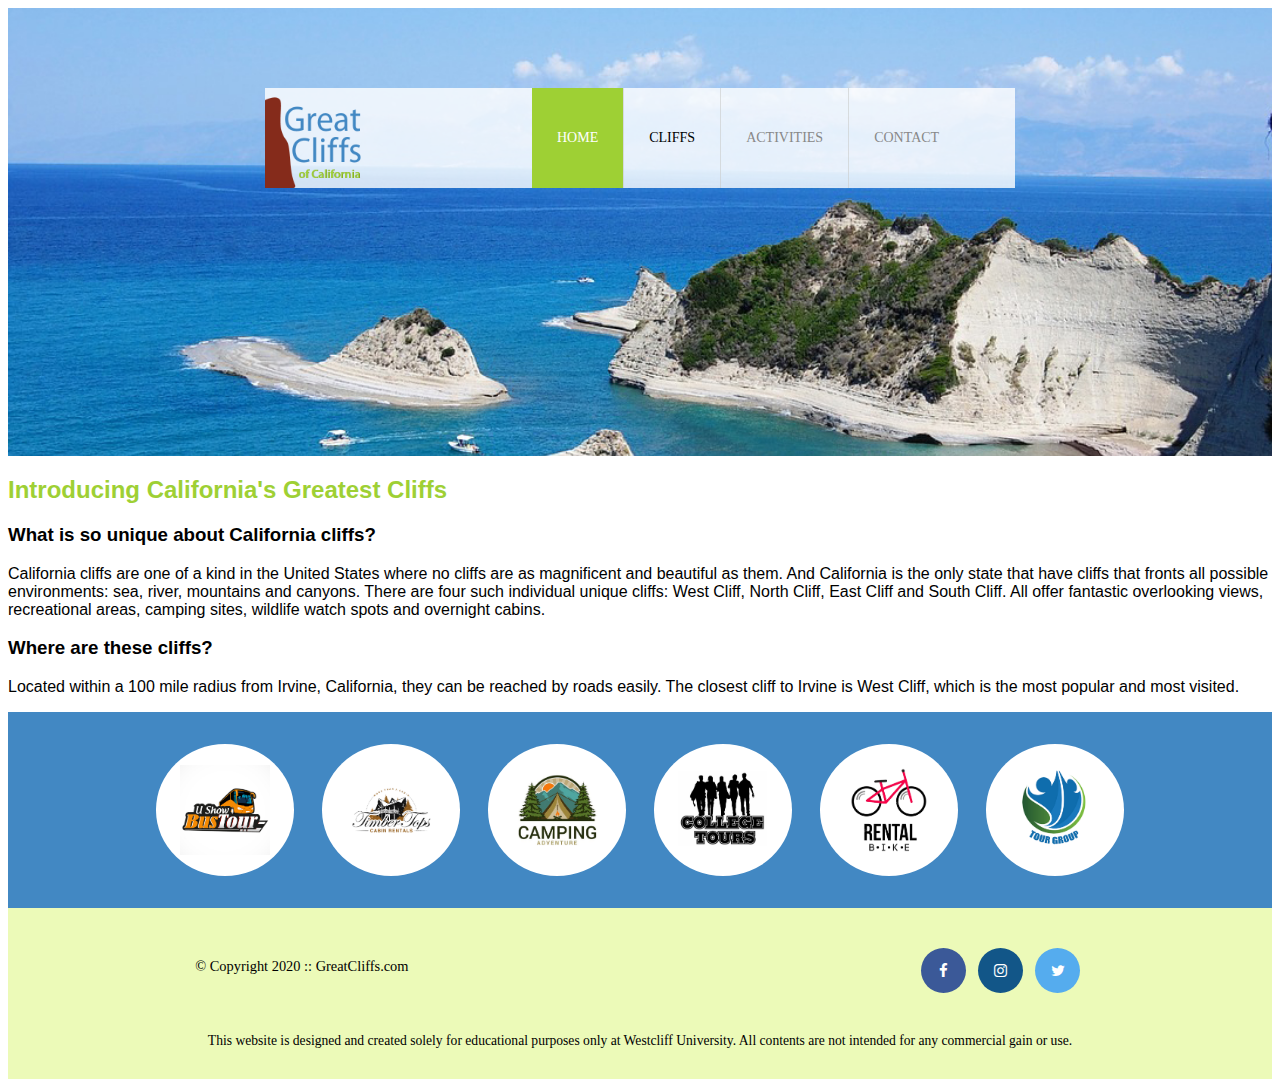
<file: day1/index.html>
<html>
    <head>
        <title>index</title>
        <meta charset="utf-8">  
        
        <!--  Font Awesome -->
        <link rel="stylesheet" href="https://cdnjs.cloudflare.com/ajax/libs/font-awesome/4.7.0/css/font-awesome.min.css">

        <!-- Embedded Style Method -->
        <style>
            /* Header */
            header {
                width: 100%;
                min-height: 400px;
                padding-top: 3em;
            }
            #home header {
                background: no-repeat lightgrey url(images/cliff_ocean.jpg);
                background-size: 1500px;
            }
            .main-header {
                background-color: rgb(255, 255, 255, 0.8);
                width: 750px; /* HW instructions says 700px but 'contact' goes to another line so had to adjust to 750px */
                margin: 2em auto 0 auto;
                min-height: 100px;
                height: 100px;
            }
            .main-header .logo img {
                width: 100px;
                height: 100px;
                margin: 0 2em 0 0;
                float: left;
            }
            /* Naviation */
            .main-menu {
                margin-left: 227px; 
                font-weight: 400;
            }
            .main-menu ul li {
                list-style-type: none;
                display: inline-block;
                float: left;
                padding-left: 25px;
                padding-right: 25px;
                border-left: 1px solid rgba(202, 204, 202, 0.6);
                line-height: 100px;
                text-transform: uppercase;
                font-size: 14px;
            }
            .main-menu ul li a {
                text-decoration: none;
                color: #888;
            }
            .main-menu ul li a:hover {
                color: #9ed034;
            }
            .main-menu ul li.active {
                background:  #9ed034;
                border: none;
            }
            .main-menu ul li.active a {
                color: #fff;
            }
            /* Main */
            .main-text h2 {
                font-family: Arial, Helvetica, sans-serif;
                color: #9ed034;
            }
            .main-text h3 {
                font-family: Arial, Helvetica, sans-serif;
            }
            .main-text p {
                font-family: Arial, Helvetica, sans-serif;
            }
            /* Partners */
            section {
                width: 100%;
                background-color: #4288C3;
            }
            section #partners {
                width: 1200px;
                padding: 2em 0 2em 0;
                margin: 0 auto;
                text-align: center;
            }
            section #partners .partner {
                display: inline-block;
                margin: 0 0.75em;
                padding: 1.3em 1.5em;
                background-color: #fff;
                border-radius: 50%;
            }
            section #partners .partner img {
                width: 90px;
                height: 90px;
            }
            footer {
                width: 100%;
                height: 155px;
                padding-bottom: 1em;
                background-color: #ecfab8;
            }
            footer #nondisclaimer .copy {
                padding: 3.5em 3.5em 3.5em 13em;
                float: left;
                font-size: 0.9em;
            }
            footer #nondisclaimer .social {
                padding: 2.5em;
                margin-right: 9.25em;
                float: right;
            }
            footer #disclaimer {
                clear: both;
            }
            footer #disclaimer p {
                font-size: 0.85em;
                text-align: center;
            }
            footer #nondisclaimer .social .fa {
                padding: 15px;
                font-size: 15px;
                width: 15px;
                text-align: center;
                text-decoration: none;
                margin: 0 4px;
                border-radius: 50%;
            }
            footer #nondisclaimer .social .fa:hover {
                opacity: 0.7;
            }
            footer #nondisclaimer .social .fa-facebook {
                background: #3b5998;
                color: white;
            }
            footer #nondisclaimer .social .fa-twitter {
                background: #55acee;
                color: white;
            }
            footer #nondisclaimer .social .fa-instagram {
                background: #125688;
                color: white;
            }
        </style>
    </head>  
    <body id="home">
    <!-- Container to wrap everything -->
    <div id="container">
        <header>
            <div class="main-header">
                <div class="logo">
                    <img src="images/logo.png" alt="Great Cliffs Logo" width="125">
                    <!-- <h3>Great Cliff's Logo</h3> -->
                </div>
                <nav class="main-menu">
                    <ul>
                        <li class="active"><a href="index.html">Home</a></li>
                        <li>Cliffs</li>
                        <li><a href="activities.html">Activities</a></li>
                        <li><a href="contact.html">Contact</a></li>
                    </ul>
                </nav>
            </div>
        </header>
        <main>
            <div class="main-text">
                <h2>Introducing California's Greatest Cliffs</h2>
                <h3>What is so unique about California cliffs?</h3>
                <p>California cliffs are one of a kind in the United States where no cliffs are as magnificent and beautiful as them. And California is the only state that have cliffs that fronts all possible environments: sea, river, mountains and canyons. There are four such individual unique cliffs: West Cliff, North Cliff, East Cliff and South Cliff. All offer fantastic overlooking views, recreational areas, camping sites, wildlife watch spots and overnight cabins.</p>     
                <h3>Where are these cliffs?</h3>
                <p>Located within a 100 mile radius from Irvine, California, they can be reached by roads easily. The closest cliff to Irvine is West Cliff, which is the most popular and most visited.</p>
            </div>
        </main>
        <section>
            <ul id="partners">
                <li class="partner">
                    <img src="images/partners/partner-bustour.png" alt="Partner Bus Tours">
                </li>
                <li class="partner">
                    <img src="images/partners/partner-cabinrental.png" alt="Partner Cabin Rental">
                </li>
                <li class="partner">
                    <img src="images/partners/partner-campingadv.png" alt="Partner Camping Adventure">
                </li>
                <li class="partner">
                    <img src="images/partners/partner-collegetours.png" alt="Partner College Tours">
                </li>
                <li class="partner">
                    <img src="images/partners/partner-rentalbike.png" alt="Partner Bike Rentals">
                </li>
                <li class="partner">
                    <img src="images/partners/partner-tourgroup.png" alt="Partner Tour Group">
                </li>
            </ul>
        </section>
        <footer>
            <div id="nondisclaimer">
                <div class="copy">
                    &copy; Copyright 2020 :: GreatCliffs.com
                </div>
                <div class="social">
                    <a href="#" class="fa fa-facebook"></a> 
                    <a href="#" class="fa fa-instagram"></a> 
                    <a href="#" class="fa fa-twitter"></a> 
                </div>
            </div>
            <div id="disclaimer">
                <p>This website is designed and created solely for educational purposes only at Westcliff University. All contents are not intended for any commercial gain or use.</p>
            </div>
        </footer>
    </div>
    </body>
</html>
</file>
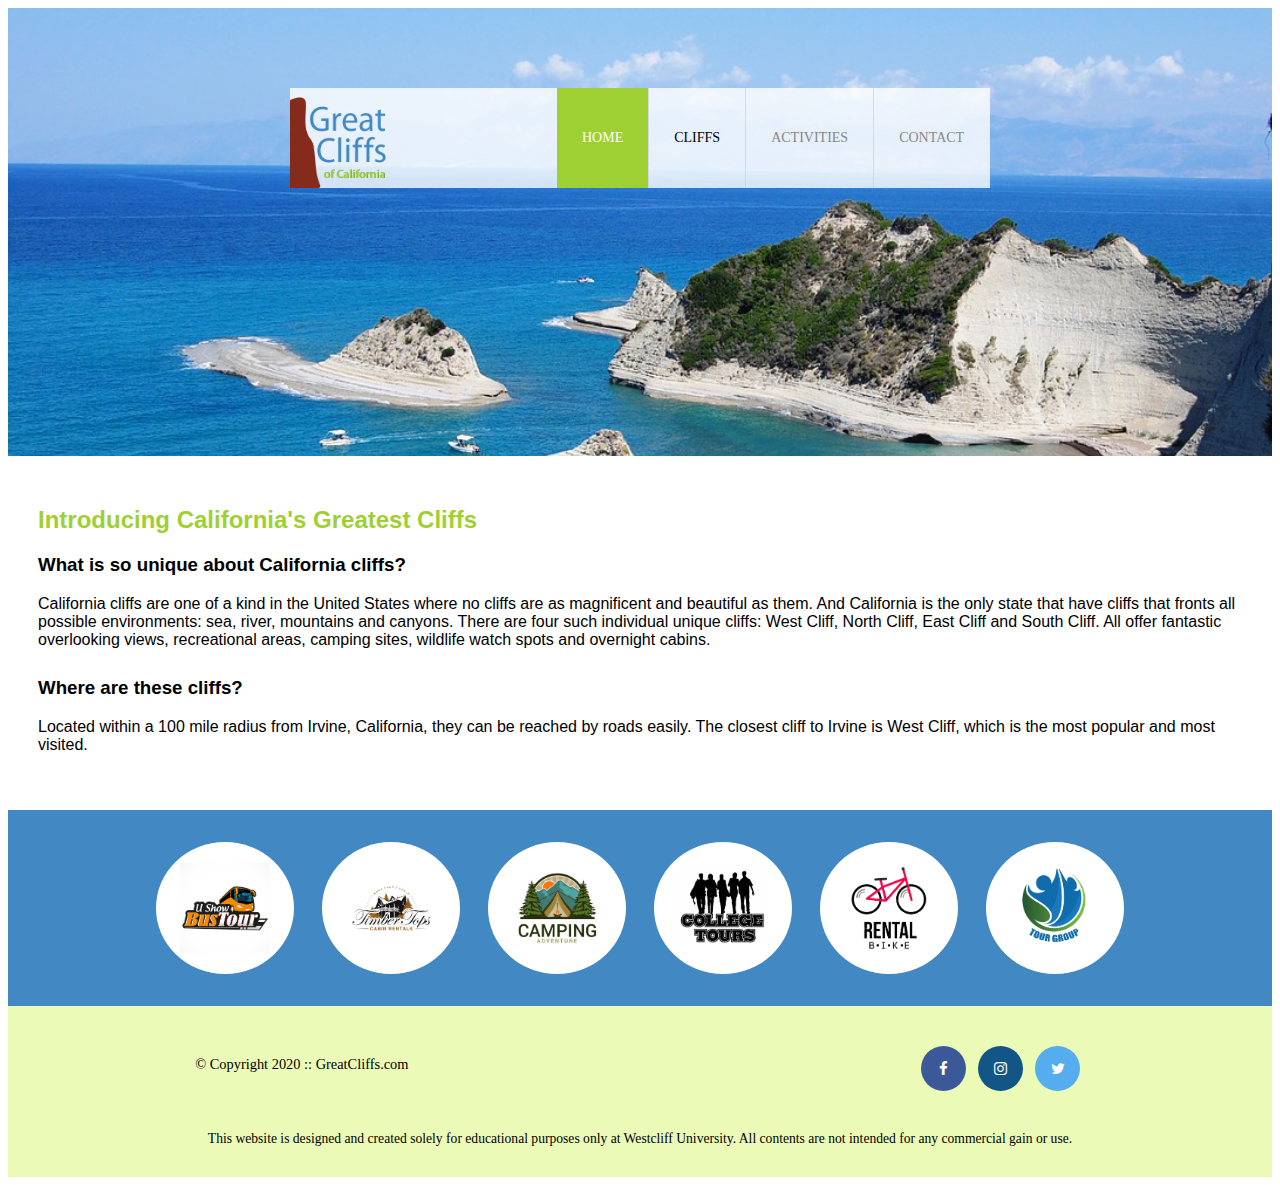
<file: day2/index.html>
<html>
    <head>
        <title>index</title>
        <meta charset="utf-8">  
        
        <!-- Font Awesome -->
        <link rel="stylesheet" href="https://cdnjs.cloudflare.com/ajax/libs/font-awesome/4.7.0/css/font-awesome.min.css">
        <!-- day2 external style sheet -->
        <link rel="stylesheet" type="text/css" href="styles.css">
    </head>  
    <body id="home">
    <!-- Container to wrap everything -->
    <div id="container">
        <header>
            <div class="main-header">
                <div class="logo">
                    <img src="images/logo.png" alt="Great Cliffs Logo" width="125">
                    <!-- <h3>Great Cliff's Logo</h3> -->
                </div>
                <nav class="main-menu">
                    <ul>
                        <li class="active"><a href="index.html">Home</a></li>
                        <li>Cliffs</li>
                        <li><a href="activities.html">Activities</a></li>
                        <li><a href="contact.html">Contact</a></li>
                    </ul>
                </nav>
            </div>
        </header>
        <main>
            <div class="main-text">
                <h2>Introducing California's Greatest Cliffs</h2>
                <h3>What is so unique about California cliffs?</h3>
                <p>California cliffs are one of a kind in the United States where no cliffs are as magnificent and beautiful as them. And California is the only state that have cliffs that fronts all possible environments: sea, river, mountains and canyons. There are four such individual unique cliffs: West Cliff, North Cliff, East Cliff and South Cliff. All offer fantastic overlooking views, recreational areas, camping sites, wildlife watch spots and overnight cabins.</p>     
                <h3>Where are these cliffs?</h3>
                <p>Located within a 100 mile radius from Irvine, California, they can be reached by roads easily. The closest cliff to Irvine is West Cliff, which is the most popular and most visited.</p>
            </div>
        </main>
        <section>
            <ul id="partners">
                <li class="partner">
                    <img src="images/partners/partner-bustour.png" alt="Partner Bus Tours">
                </li>
                <li class="partner">
                    <img src="images/partners/partner-cabinrental.png" alt="Partner Cabin Rental">
                </li>
                <li class="partner">
                    <img src="images/partners/partner-campingadv.png" alt="Partner Camping Adventure">
                </li>
                <li class="partner">
                    <img src="images/partners/partner-collegetours.png" alt="Partner College Tours">
                </li>
                <li class="partner">
                    <img src="images/partners/partner-rentalbike.png" alt="Partner Bike Rentals">
                </li>
                <li class="partner">
                    <img src="images/partners/partner-tourgroup.png" alt="Partner Tour Group">
                </li>
            </ul>
        </section>
        <footer>
            <div id="nondisclaimer">
                <div class="copy">
                    &copy; Copyright 2020 :: GreatCliffs.com
                </div>
                <div class="social">
                    <a href="#" class="fa fa-facebook"></a> 
                    <a href="#" class="fa fa-instagram"></a> 
                    <a href="#" class="fa fa-twitter"></a> 
                </div>
            </div>
            <div id="disclaimer">
                <p>This website is designed and created solely for educational purposes only at Westcliff University. All contents are not intended for any commercial gain or use.</p>
            </div>
        </footer>
    </div>
    </body>
</html>
</file>
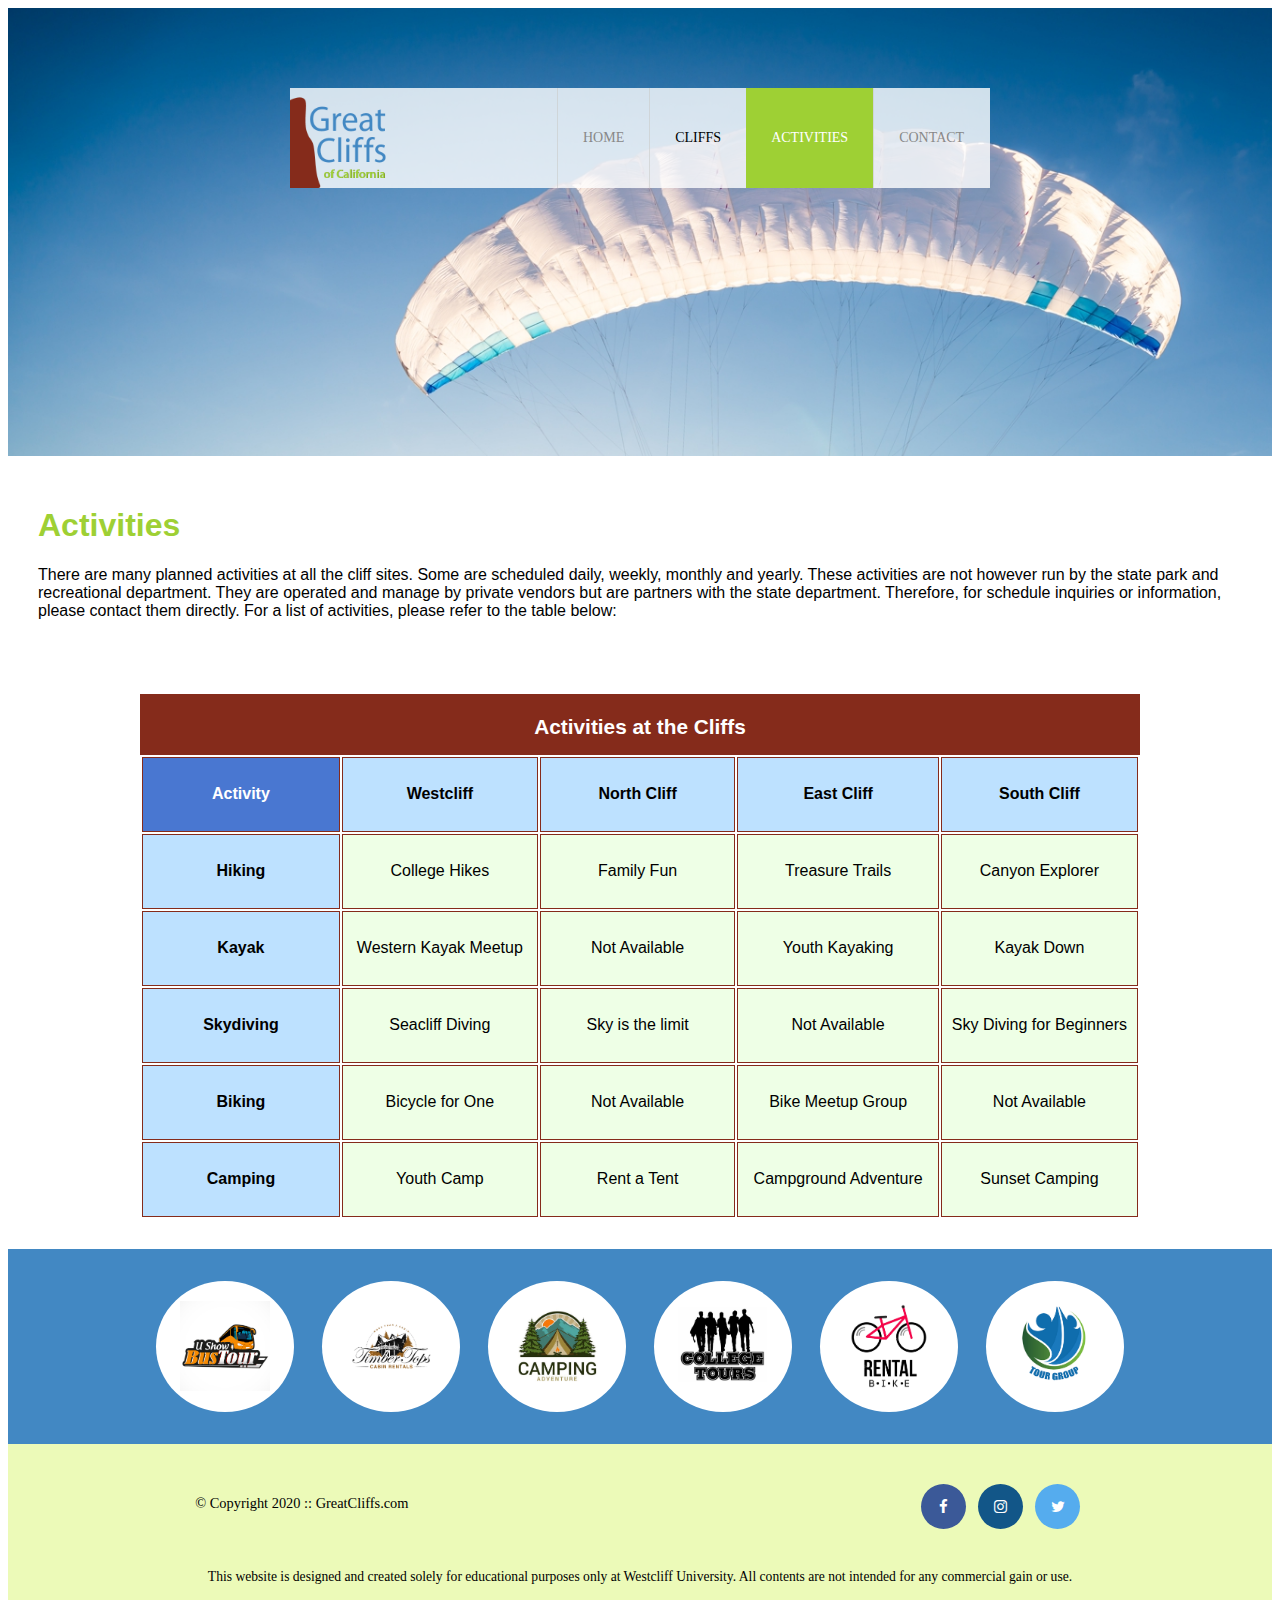
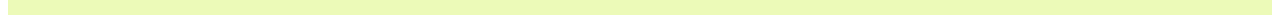
<file: day2/activities.html>
<html>
    <head>
        <title>activities</title>
        <meta charset="utf-8">   
        <!-- Font Awesome -->
        <link rel="stylesheet" href="https://cdnjs.cloudflare.com/ajax/libs/font-awesome/4.7.0/css/font-awesome.min.css">
        <!-- day2 external style sheet -->
        <link rel="stylesheet" type="text/css" href="styles.css">
    </head>  
    <body id="activities">
    <!-- Container to wrap everything -->
    <div id="container">
        <header>
            <!-- <img src="images/cliff_ocean.jpg" alt="Ocean View Cliff" width="1280" height="564"> -->
            <div class="main-header">
                <div class="logo">
                    <img src="images/logo.png" alt="Great Cliffs Logo" width="125">
                    <!-- <h3>Great Cliff's Logo</h3> -->
                </div>
                <nav class="main-menu">
                    <ul>
                        <li><a href="index.html">Home</a></li>
                        <li>Cliffs</li>
                        <li class="active"><a href="activities.html">Activities</a></li>
                        <li><a href="contact.html">Contact</a></li>
                    </ul>
                </nav>
            </div>
        </header>
        <main>
            <h1>Activities</h1>
            <p>There are many planned activities at all the cliff sites. Some are scheduled daily, weekly, monthly and yearly. These activities are not however run by the state park and recreational department. They are operated and manage by private vendors but are partners with the state department. Therefore, for schedule inquiries or information, please contact them directly. For a list of activities, please refer to the table below:</p>
            <table style="text-align: center;">
                <caption>Activities at the Cliffs</caption>
                <thead>
                    <tr>
                    <th>Activity</th>
                    <th>Westcliff</th>
                    <th>North Cliff</th>
                    <th>East Cliff</th>
                    <th>South Cliff</th>
                    </tr>
                </thead>
                <tbody>
                    <tr>
                        <td>Hiking</td>
                        <td>College Hikes</td>
                        <td>Family Fun</td>
                        <td>Treasure Trails</td>
                        <td>Canyon Explorer</td>
                    </tr>
                    <tr>
                        <td>Kayak</td>
                        <td>Western Kayak Meetup</td>
                        <td>Not Available</td>
                        <td>Youth Kayaking</td>
                        <td>Kayak Down</td>
                    </tr>
                    <tr>
                        <td>Skydiving</td>
                        <td>Seacliff Diving</td>
                        <td>Sky is the limit</td>
                        <td>Not Available</td>
                        <td>Sky Diving for Beginners</td>
                    </tr>
                    <tr>
                        <td>Biking</td>
                        <td>Bicycle for One</td>
                        <td>Not Available</td>
                        <td>Bike Meetup Group</td>
                        <td>Not Available</td>
                    </tr>
                    <tr>
                        <td>Camping</td>
                        <td>Youth Camp</td>
                        <td>Rent a Tent</td>
                        <td>Campground Adventure</td>
                        <td>Sunset Camping</td>
                    </tr>
                </tbody>
                <tfoot>
                   
                </tfoot>
            </table>
        </main>
        <section>
            <ul id="partners">
                <li class="partner">
                    <img src="images/partners/partner-bustour.png" alt="Partner Bus Tours">
                </li>
                <li class="partner">
                    <img src="images/partners/partner-cabinrental.png" alt="Partner Cabin Rental">
                </li>
                <li class="partner">
                    <img src="images/partners/partner-campingadv.png" alt="Partner Camping Adventure">
                </li>
                <li class="partner">
                    <img src="images/partners/partner-collegetours.png" alt="Partner College Tours">
                </li>
                <li class="partner">
                    <img src="images/partners/partner-rentalbike.png" alt="Partner Bike Rentals">
                </li>
                <li class="partner">
                    <img src="images/partners/partner-tourgroup.png" alt="Partner Tour Group">
                </li>
            </ul>
        </section>
        <footer>
            <div id="nondisclaimer">
                <div class="copy">
                    &copy; Copyright 2020 :: GreatCliffs.com
                </div>
                <div class="social">
                    <a href="#" class="fa fa-facebook"></a> 
                    <a href="#" class="fa fa-instagram"></a> 
                    <a href="#" class="fa fa-twitter"></a> 
                </div>
            </div>
            <div id="disclaimer">
                <p>This website is designed and created solely for educational purposes only at Westcliff University. All contents are not intended for any commercial gain or use.</p>
            </div>
        </footer>
    </div>
    </body>
</html>
</file>
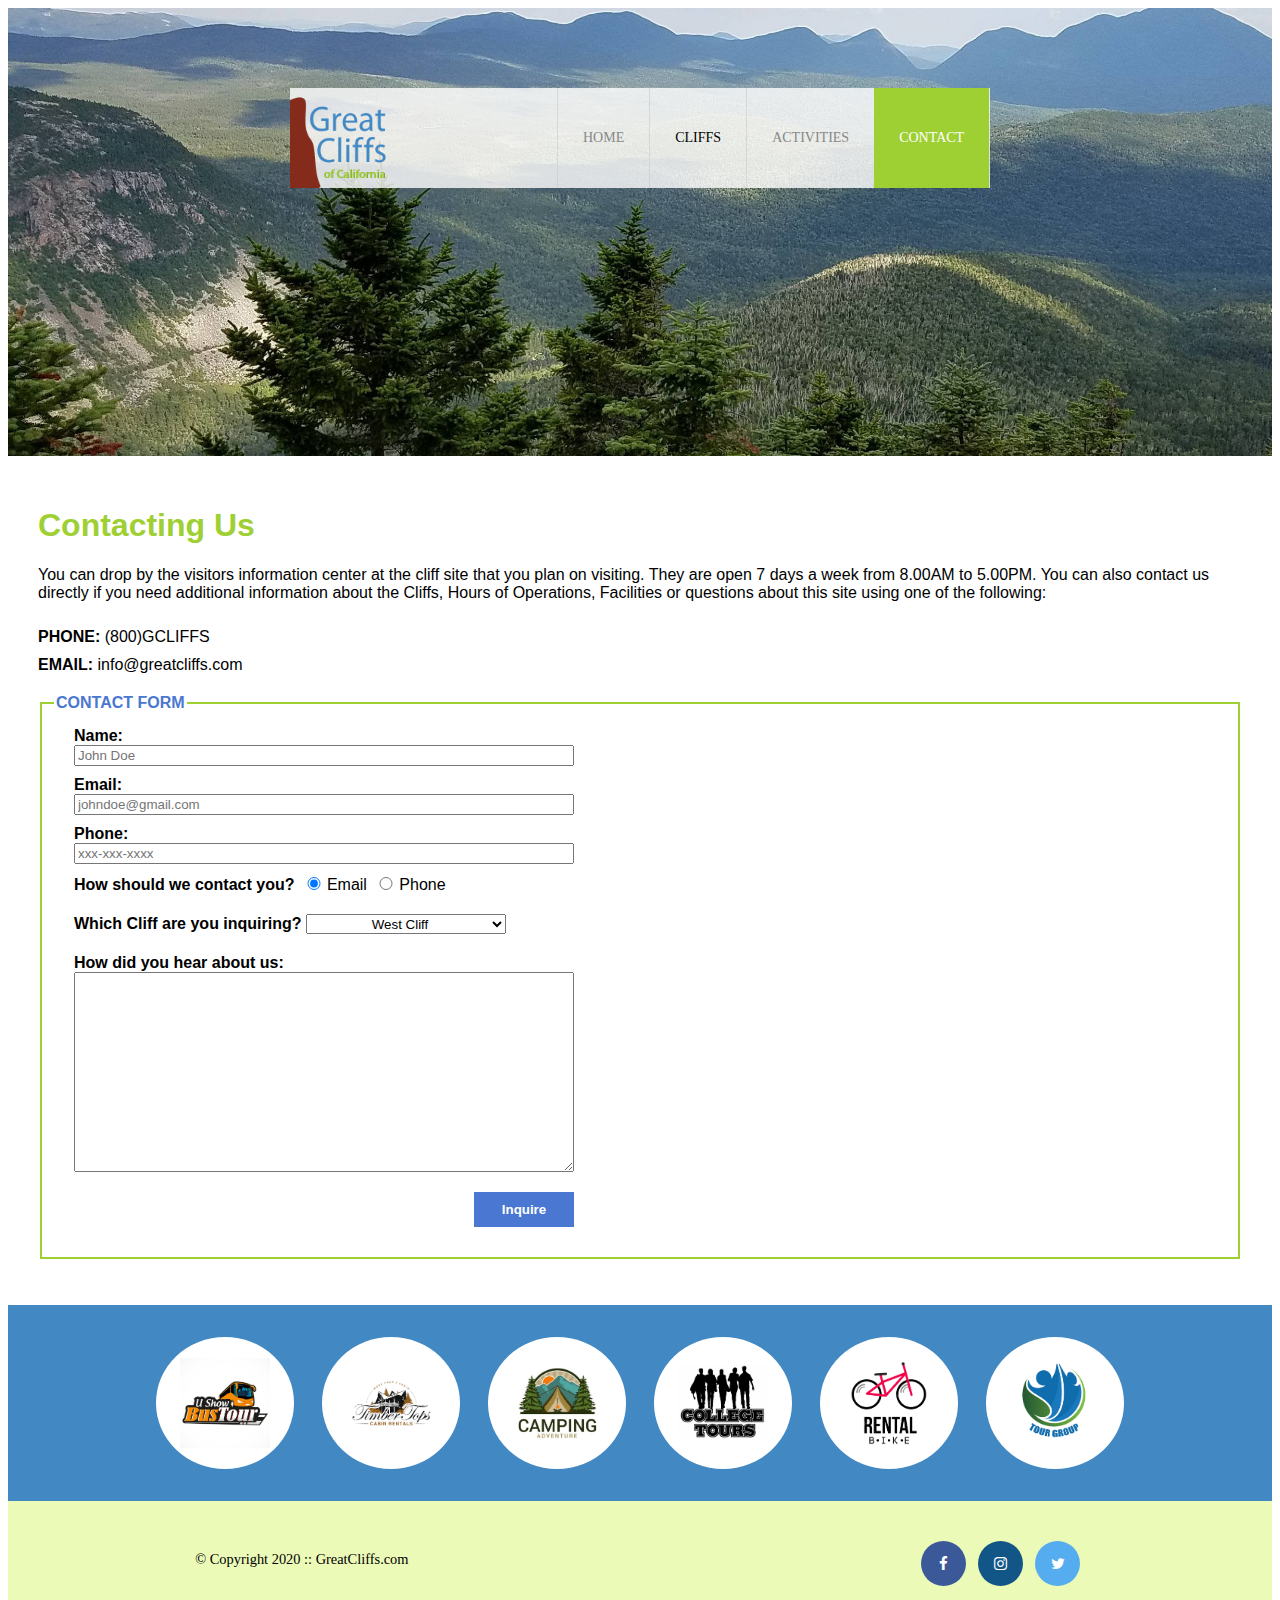
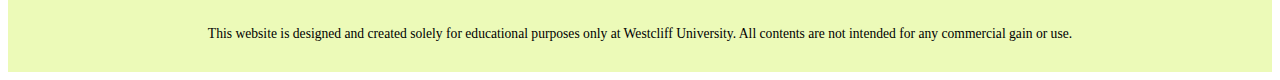
<file: day2/contact.html>
<html>
    <head>
        <title>contact</title>
        <meta charset="utf-8">   
         <!-- Font Awesome -->
         <link rel="stylesheet" href="https://cdnjs.cloudflare.com/ajax/libs/font-awesome/4.7.0/css/font-awesome.min.css">
         <!-- day2 external style sheet -->
         <link rel="stylesheet" type="text/css" href="styles.css">
    </head>
    <body id="contact">
        <!-- Container to wrap everything -->
        <div id="container">
            <header>
                <!-- <img src="images/cliff_ocean.jpg" alt="Ocean View Cliff" width="1280" height="564"> -->
                <div class="main-header">
                    <div class="logo">
                        <img src="images/logo.png" alt="Great Cliffs Logo" width="125">
                    </div>
                    <nav class="main-menu">
                        <ul>
                            <li><a href="index.html">Home</a></li>
                            <li>Cliffs</li>
                            <li><a href="activities.html">Activities</a></li>
                            <li class="active"><a href="contact.html">Contact</a></li>
                        </ul>
                    </nav>
                </div>
            </header>
            <main>
                <h1>Contacting Us</h1>
                <p>
                You can drop by the visitors information center at the cliff site that you plan on visiting. They are open
                7 days a week from 8.00AM to 5.00PM. You can also contact us directly if you need additional information about 
                the Cliffs, Hours of Operations, Facilities or questions about this site using one of the following:
                </p>
                    
                <div class="contactinfo">
                    <div class="phone">
                        <span>Phone:</span>
                        <span>(800)GCLIFFS</span>
                    </div>
                    <div class="email">
                        <span>Email:</span>
                        <span>info@greatcliffs.com</span>
                    </div>
                </div>
                
                <form action="/contact" method="post">  
                <fieldset>  
                    <legend>Contact Form</legend>
                    <div class="textbox">
                        <label>Name:</label> 
                        <input type="text" name="name" placeholder="John Doe">  
                        <label>Email:</label>  
                        <input type="email" name="email" placeholder="johndoe@gmail.com"> 
                        <label>Phone:</label>
                        <input type="text" name="phone" placeholder="xxx-xxx-xxxx"> 
                    </div>
                    
                    <div class="radios">
                        <label>How should we contact you?</label>  
                        <input type="radio" name="contact" value="email" checked>Email 
                        <input type="radio" name="contact" value="phone">Phone
                    </div>
                
                    <div class="selectmenu">
                        <label>Which Cliff are you inquiring?</label>  
                        <select>
                            <option>West Cliff</option>
                            <option>North Cliff</option>
                            <option>East Cliff</option>
                            <option>South Cliff</option>
                        </select>
                    </div>
                    
                    <div class="commentbox">
                        <label>How did you hear about us:</label>  
                        <textarea></textarea>
                    </div>
                
                    <div class="button">
                        <input type="submit" value="Inquire">
                    </div> 
                </fieldset>  
                </form>
            </main>
            <section>
                <ul id="partners">
                    <li class="partner">
                        <img src="images/partners/partner-bustour.png" alt="Partner Bus Tours">
                    </li>
                    <li class="partner">
                        <img src="images/partners/partner-cabinrental.png" alt="Partner Cabin Rental">
                    </li>
                    <li class="partner">
                        <img src="images/partners/partner-campingadv.png" alt="Partner Camping Adventure">
                    </li>
                    <li class="partner">
                        <img src="images/partners/partner-collegetours.png" alt="Partner College Tours">
                    </li>
                    <li class="partner">
                        <img src="images/partners/partner-rentalbike.png" alt="Partner Bike Rentals">
                    </li>
                    <li class="partner">
                        <img src="images/partners/partner-tourgroup.png" alt="Partner Tour Group">
                    </li>
                </ul>
            </section>
            <footer>
                <div id="nondisclaimer">
                    <div class="copy">
                        &copy; Copyright 2020 :: GreatCliffs.com
                    </div>
                    <div class="social">
                        <a href="#" class="fa fa-facebook"></a> 
                        <a href="#" class="fa fa-instagram"></a> 
                        <a href="#" class="fa fa-twitter"></a> 
                    </div>
                </div>
                <div id="disclaimer">
                    <p>This website is designed and created solely for educational purposes only at Westcliff University. All contents are not intended for any commercial gain or use.</p>
                </div>
            </footer>
        </div>
    </body>
</html>
</file>
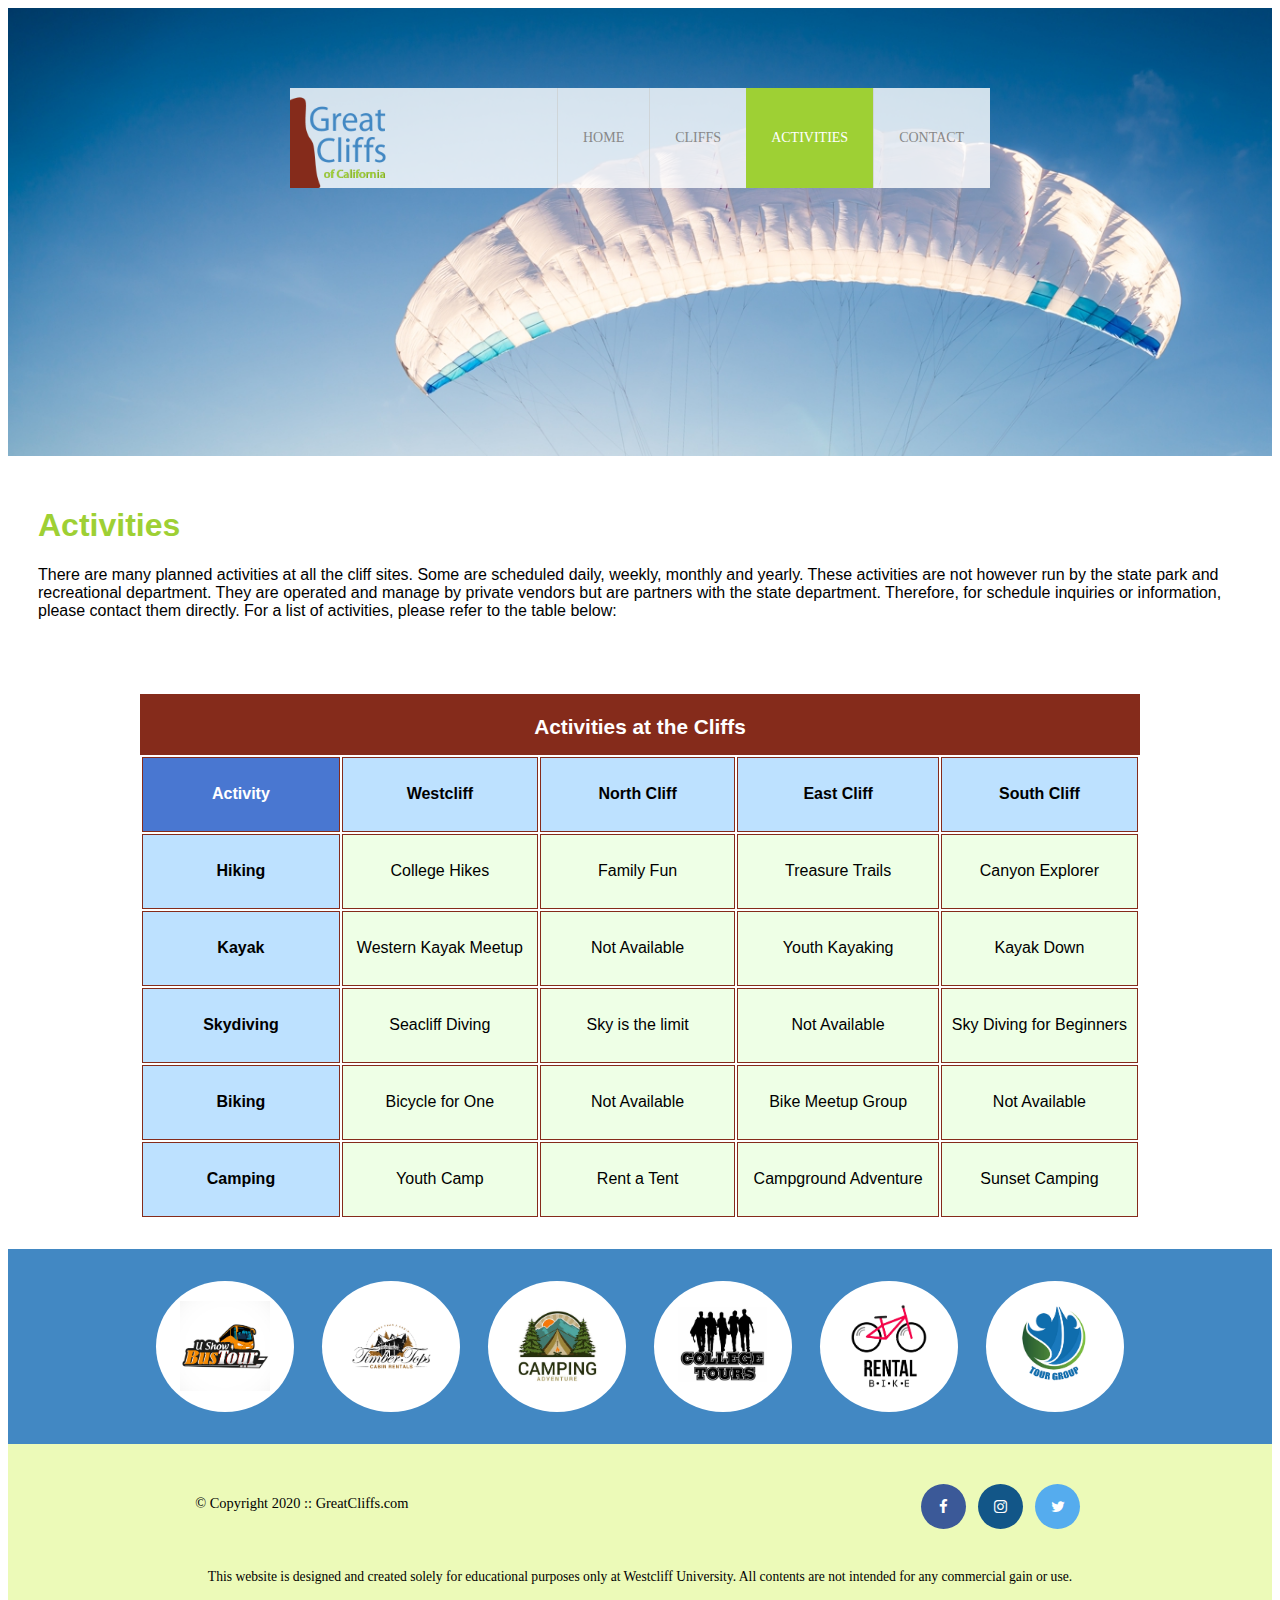
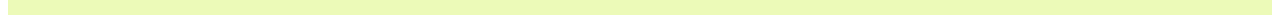
<file: day3/activities.html>
<html>
    <head>
        <title>activities</title>
        <meta charset="utf-8">   
        <!-- Font Awesome -->
        <link rel="stylesheet" href="https://cdnjs.cloudflare.com/ajax/libs/font-awesome/4.7.0/css/font-awesome.min.css">
        <!-- day2 external style sheet -->
        <link rel="stylesheet" type="text/css" href="styles.css">
    </head>  
    <body id="activities">
    <!-- Container to wrap everything -->
    <div id="container">
        <header>
            <!-- <img src="images/cliff_ocean.jpg" alt="Ocean View Cliff" width="1280" height="564"> -->
            <div class="main-header">
                <div class="logo">
                    <img src="images/logo.png" alt="Great Cliffs Logo" width="125">
                    <!-- <h3>Great Cliff's Logo</h3> -->
                </div>
                <nav class="main-menu">
                    <ul>
                        <li><a href="index.html">Home</a></li>
                        <li><a href="cliffs.html">Cliffs</a></li>
                        <li class="active"><a href="activities.html">Activities</a></li>
                        <li><a href="contact.html">Contact</a></li>
                    </ul>
                </nav>
            </div>
        </header>
        <main>
            <h1>Activities</h1>
            <p>There are many planned activities at all the cliff sites. Some are scheduled daily, weekly, monthly and yearly. These activities are not however run by the state park and recreational department. They are operated and manage by private vendors but are partners with the state department. Therefore, for schedule inquiries or information, please contact them directly. For a list of activities, please refer to the table below:</p>
            <table style="text-align: center;">
                <caption>Activities at the Cliffs</caption>
                <thead>
                    <tr>
                    <th>Activity</th>
                    <th>Westcliff</th>
                    <th>North Cliff</th>
                    <th>East Cliff</th>
                    <th>South Cliff</th>
                    </tr>
                </thead>
                <tbody>
                    <tr>
                        <td>Hiking</td>
                        <td>College Hikes</td>
                        <td>Family Fun</td>
                        <td>Treasure Trails</td>
                        <td>Canyon Explorer</td>
                    </tr>
                    <tr>
                        <td>Kayak</td>
                        <td>Western Kayak Meetup</td>
                        <td>Not Available</td>
                        <td>Youth Kayaking</td>
                        <td>Kayak Down</td>
                    </tr>
                    <tr>
                        <td>Skydiving</td>
                        <td>Seacliff Diving</td>
                        <td>Sky is the limit</td>
                        <td>Not Available</td>
                        <td>Sky Diving for Beginners</td>
                    </tr>
                    <tr>
                        <td>Biking</td>
                        <td>Bicycle for One</td>
                        <td>Not Available</td>
                        <td>Bike Meetup Group</td>
                        <td>Not Available</td>
                    </tr>
                    <tr>
                        <td>Camping</td>
                        <td>Youth Camp</td>
                        <td>Rent a Tent</td>
                        <td>Campground Adventure</td>
                        <td>Sunset Camping</td>
                    </tr>
                </tbody>
                <tfoot>
                   
                </tfoot>
            </table>
        </main>
        <section>
            <ul id="partners">
                <li class="partner">
                    <img src="images/partners/partner-bustour.png" alt="Partner Bus Tours">
                </li>
                <li class="partner">
                    <img src="images/partners/partner-cabinrental.png" alt="Partner Cabin Rental">
                </li>
                <li class="partner">
                    <img src="images/partners/partner-campingadv.png" alt="Partner Camping Adventure">
                </li>
                <li class="partner">
                    <img src="images/partners/partner-collegetours.png" alt="Partner College Tours">
                </li>
                <li class="partner">
                    <img src="images/partners/partner-rentalbike.png" alt="Partner Bike Rentals">
                </li>
                <li class="partner">
                    <img src="images/partners/partner-tourgroup.png" alt="Partner Tour Group">
                </li>
            </ul>
        </section>
        <footer>
            <div id="nondisclaimer">
                <div class="copy">
                    &copy; Copyright 2020 :: GreatCliffs.com
                </div>
                <div class="social">
                    <a href="#" class="fa fa-facebook"></a> 
                    <a href="#" class="fa fa-instagram"></a> 
                    <a href="#" class="fa fa-twitter"></a> 
                </div>
            </div>
            <div id="disclaimer">
                <p>This website is designed and created solely for educational purposes only at Westcliff University. All contents are not intended for any commercial gain or use.</p>
            </div>
        </footer>
    </div>
    </body>
</html>
</file>
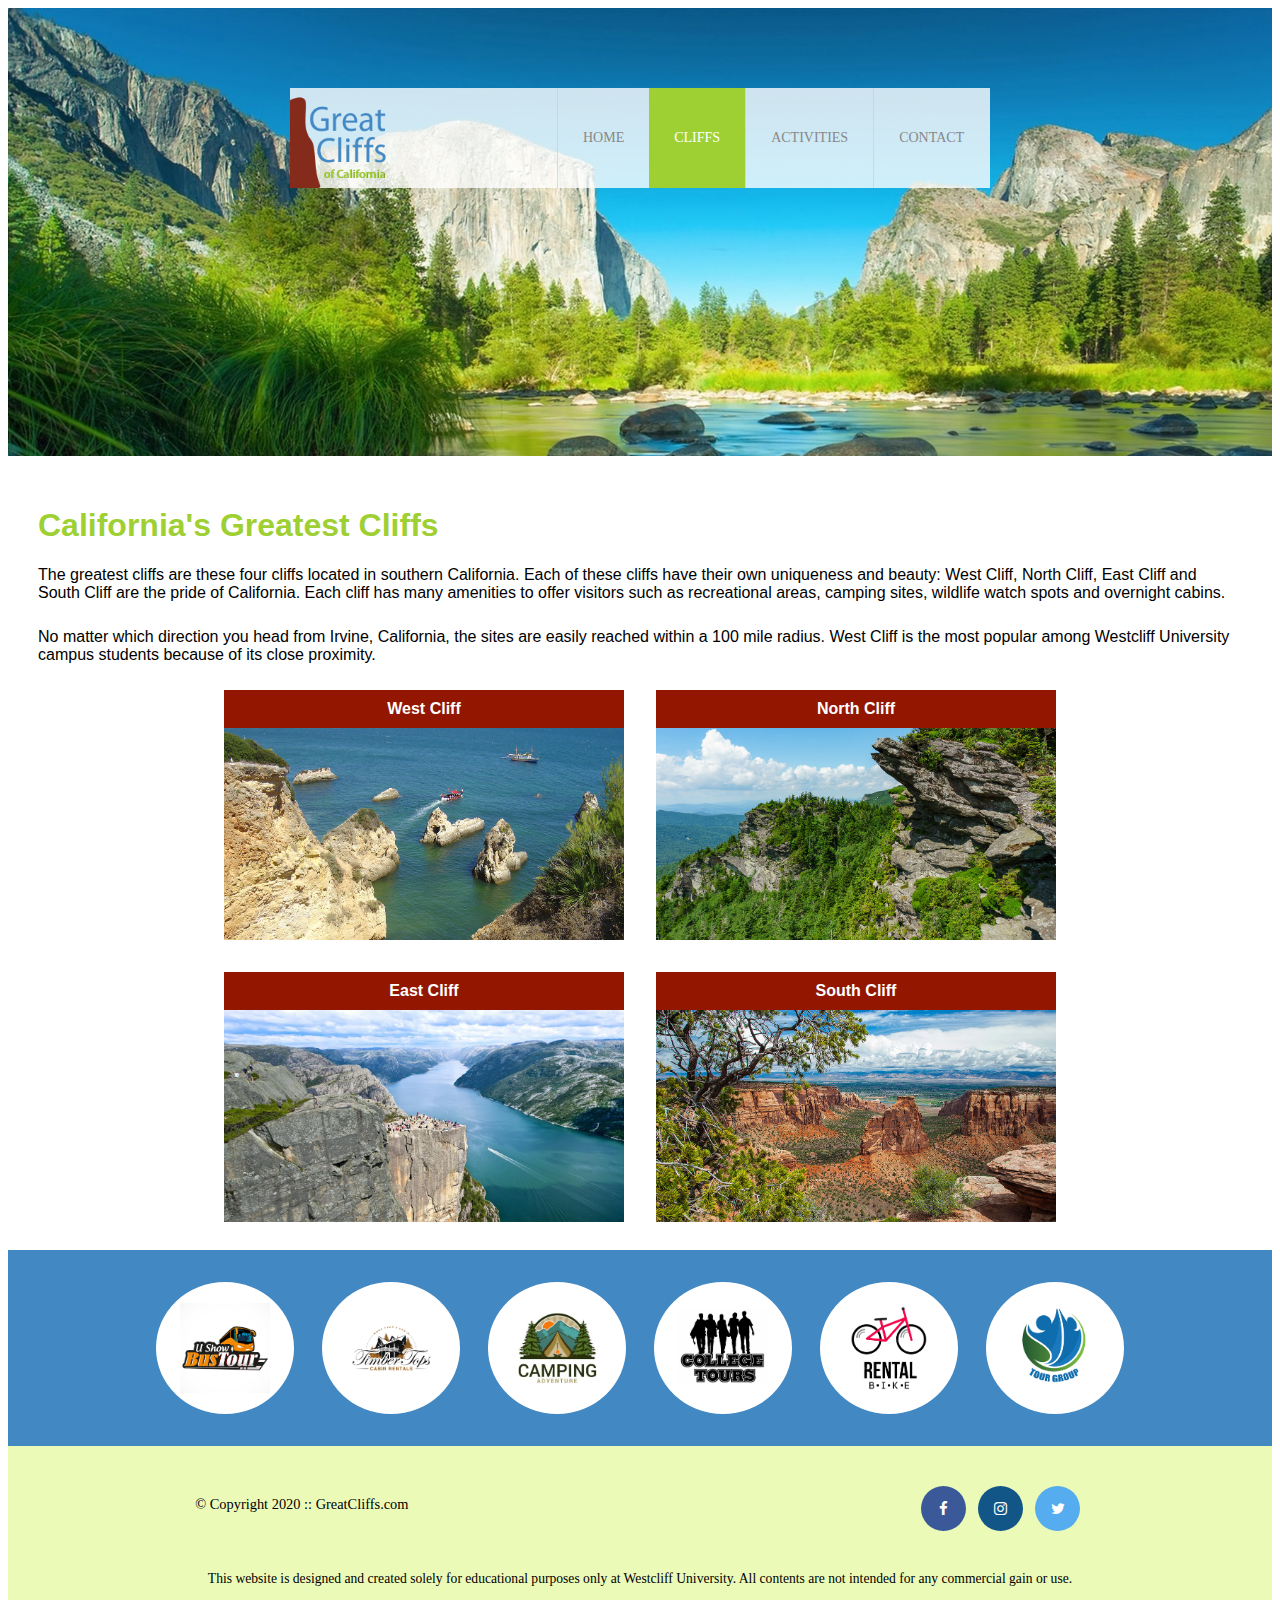
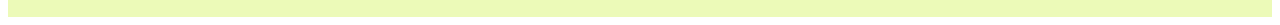
<file: day3/cliffs.html>
<html>
    <head>
        <title>cliffs</title>
        <meta charset="utf-8">  
        
        <!-- Font Awesome -->
        <link rel="stylesheet" href="https://cdnjs.cloudflare.com/ajax/libs/font-awesome/4.7.0/css/font-awesome.min.css">
        <!-- day2 external style sheet -->
        <link rel="stylesheet" type="text/css" href="styles.css">
    </head>  
    <body id="cliffs">
    <!-- Container to wrap everything -->
    <div id="container">
        <header>
            <div class="main-header">
                <div class="logo">
                    <img src="images/logo.png" alt="Great Cliffs Logo" width="125">
                    <!-- <h3>Great Cliff's Logo</h3> -->
                </div>
                <nav class="main-menu">
                    <ul>
                        <li><a href="index.html">Home</a></li>
                        <li class="active"><a href="cliffs.html">Cliffs</a></li>
                        <li><a href="activities.html">Activities</a></li>
                        <li><a href="contact.html">Contact</a></li>
                    </ul>
                </nav>
            </div>
        </header>
        <main>
            <div class="main-text">
                <h1>California's Greatest Cliffs</h1>
                <p>The greatest cliffs are these four cliffs located in southern California. Each of these cliffs have their own uniqueness and beauty: West Cliff, North Cliff, East Cliff and South Cliff are the pride of California. Each cliff has many amenities to offer visitors such as recreational areas, camping sites, wildlife watch spots and overnight cabins.</p>
                <p>No matter which direction you head from Irvine, California, the sites are easily reached within a 100 mile radius. West Cliff is the most popular among Westcliff University campus students because of its close proximity.</p>
            </div>
            <div class="cliff-container">
                <div class="cliff west">
                    <figure>
                        <figcaption>West Cliff</figcaption>
                        <img src="images/cliff-west-sea.jpg" alt="West Cliff">
                    </figure>
                </div>
                <div class="cliff north">
                    <figure>
                        <figcaption>North Cliff</figcaption>
                        <img src="images/cliff-north-mountain.jpg" alt="North Cliff">
                    </figure>
                </div>
                <div class="cliff east">
                    <figure>
                        <figcaption>East Cliff</figcaption>
                        <img src="images/cliff-east-river.jpg" alt="East Cliff">
                    </figure>
                </div>
                <div class="cliff south">
                    <figure>
                        <figcaption>South Cliff</figcaption>
                        <img src="images/cliff-south-canyon.jpg" alt="South Cliff">
                    </figure>
                </div>
            </div>
        </main>
        <section>
            <ul id="partners">
                <li class="partner">
                    <img src="images/partners/partner-bustour.png" alt="Partner Bus Tours">
                </li>
                <li class="partner">
                    <img src="images/partners/partner-cabinrental.png" alt="Partner Cabin Rental">
                </li>
                <li class="partner">
                    <img src="images/partners/partner-campingadv.png" alt="Partner Camping Adventure">
                </li>
                <li class="partner">
                    <img src="images/partners/partner-collegetours.png" alt="Partner College Tours">
                </li>
                <li class="partner">
                    <img src="images/partners/partner-rentalbike.png" alt="Partner Bike Rentals">
                </li>
                <li class="partner">
                    <img src="images/partners/partner-tourgroup.png" alt="Partner Tour Group">
                </li>
            </ul>
        </section>
        <footer>
            <div id="nondisclaimer">
                <div class="copy">
                    &copy; Copyright 2020 :: GreatCliffs.com
                </div>
                <div class="social">
                    <a href="#" class="fa fa-facebook"></a> 
                    <a href="#" class="fa fa-instagram"></a> 
                    <a href="#" class="fa fa-twitter"></a> 
                </div>
            </div>
            <div id="disclaimer">
                <p>This website is designed and created solely for educational purposes only at Westcliff University. All contents are not intended for any commercial gain or use.</p>
            </div>
        </footer>
    </div>
    </body>
</html>
</file>
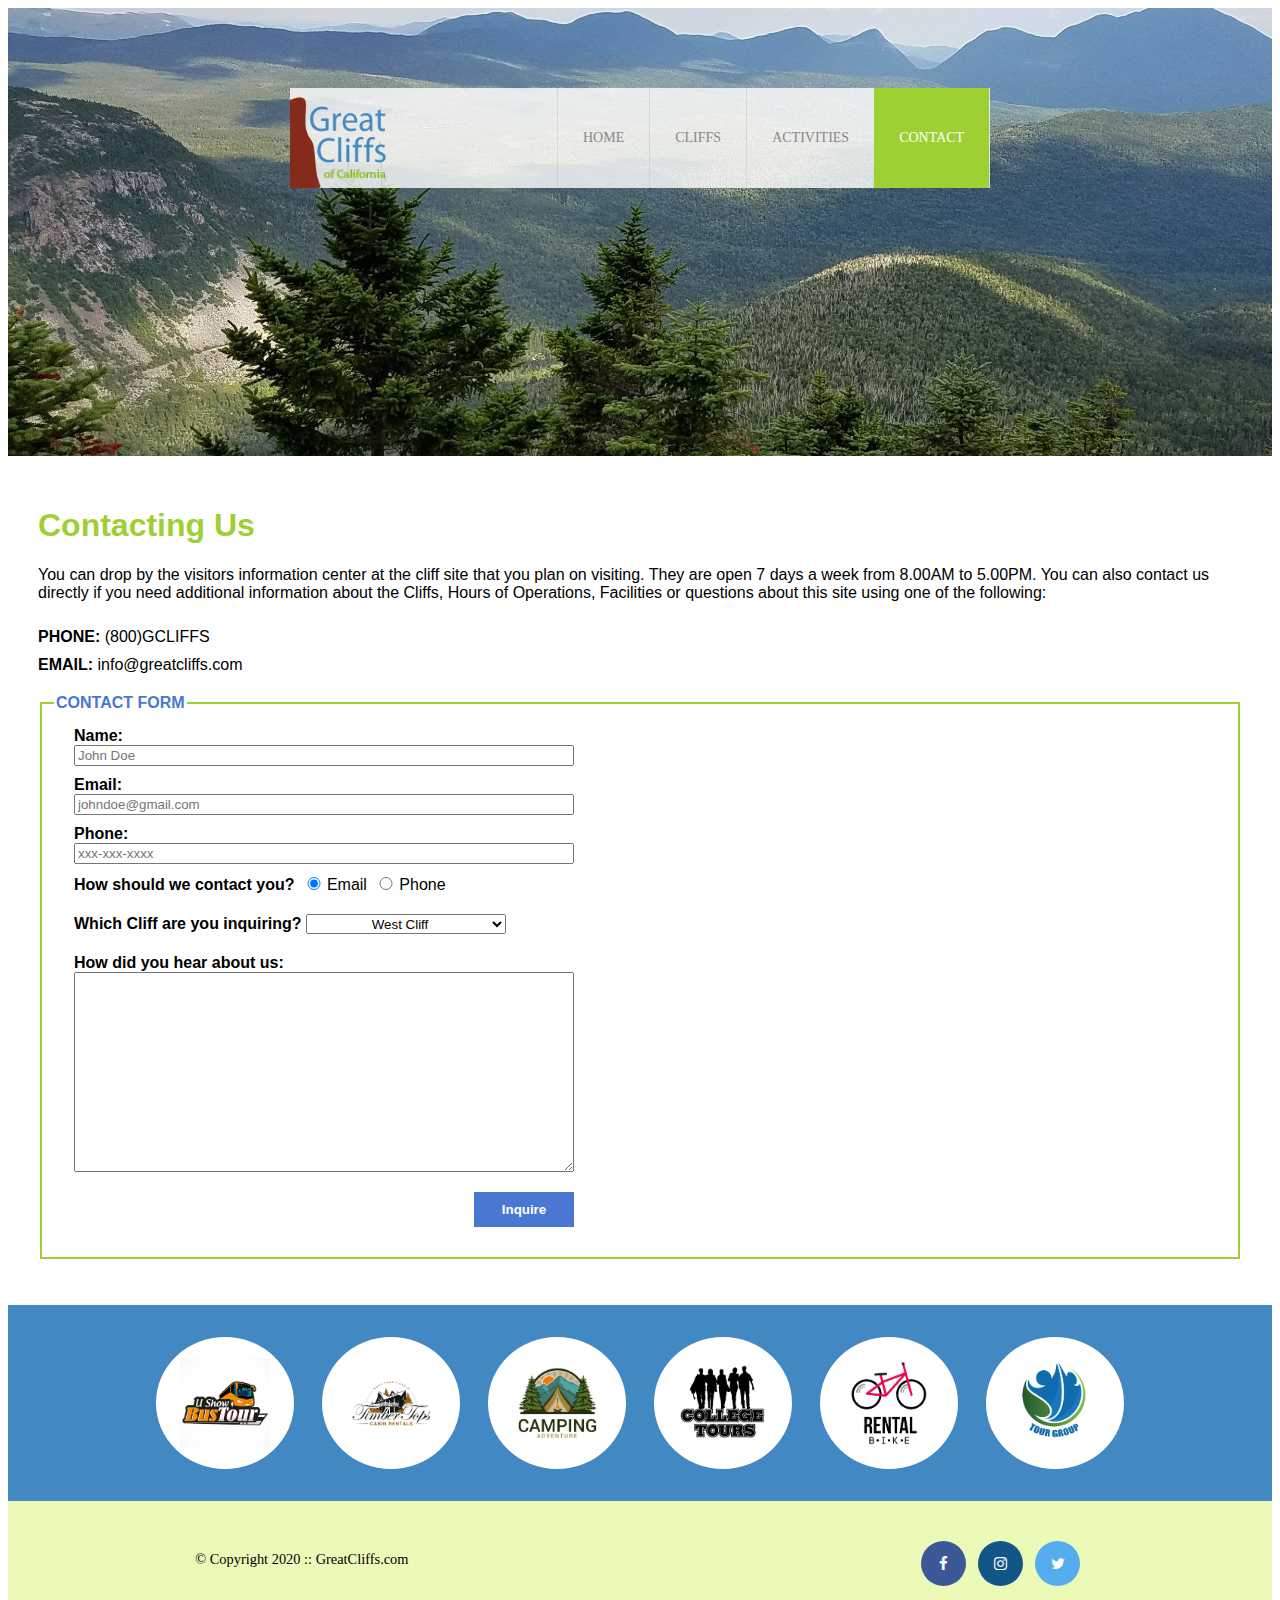
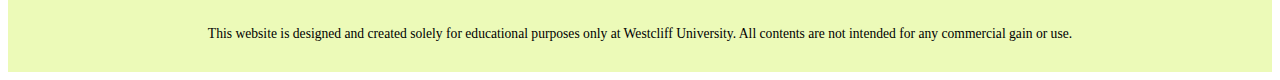
<file: day3/contact.html>
<html>
    <head>
        <title>contact</title>
        <meta charset="utf-8">   
         <!-- Font Awesome -->
         <link rel="stylesheet" href="https://cdnjs.cloudflare.com/ajax/libs/font-awesome/4.7.0/css/font-awesome.min.css">
         <!-- day2 external style sheet -->
         <link rel="stylesheet" type="text/css" href="styles.css">
    </head>
    <body id="contact">
        <!-- Container to wrap everything -->
        <div id="container">
            <header>
                <!-- <img src="images/cliff_ocean.jpg" alt="Ocean View Cliff" width="1280" height="564"> -->
                <div class="main-header">
                    <div class="logo">
                        <img src="images/logo.png" alt="Great Cliffs Logo" width="125">
                    </div>
                    <nav class="main-menu">
                        <ul>
                            <li><a href="index.html">Home</a></li>
                            <li><a href="cliffs.html">Cliffs</a></li>
                            <li><a href="activities.html">Activities</a></li>
                            <li class="active"><a href="contact.html">Contact</a></li>
                        </ul>
                    </nav>
                </div>
            </header>
            <main>
                <h1>Contacting Us</h1>
                <p>
                You can drop by the visitors information center at the cliff site that you plan on visiting. They are open
                7 days a week from 8.00AM to 5.00PM. You can also contact us directly if you need additional information about 
                the Cliffs, Hours of Operations, Facilities or questions about this site using one of the following:
                </p>
                    
                <div class="contactinfo">
                    <div class="phone">
                        <span>Phone:</span>
                        <span>(800)GCLIFFS</span>
                    </div>
                    <div class="email">
                        <span>Email:</span>
                        <span>info@greatcliffs.com</span>
                    </div>
                </div>
                
                <form action="/contact" method="post">  
                <fieldset>  
                    <legend>Contact Form</legend>
                    <div class="textbox">
                        <label>Name:</label> 
                        <input type="text" name="name" placeholder="John Doe">  
                        <label>Email:</label>  
                        <input type="email" name="email" placeholder="johndoe@gmail.com"> 
                        <label>Phone:</label>
                        <input type="text" name="phone" placeholder="xxx-xxx-xxxx"> 
                    </div>
                    
                    <div class="radios">
                        <label>How should we contact you?</label>  
                        <input type="radio" name="contact" value="email" checked>Email 
                        <input type="radio" name="contact" value="phone">Phone
                    </div>
                
                    <div class="selectmenu">
                        <label>Which Cliff are you inquiring?</label>  
                        <select>
                            <option>West Cliff</option>
                            <option>North Cliff</option>
                            <option>East Cliff</option>
                            <option>South Cliff</option>
                        </select>
                    </div>
                    
                    <div class="commentbox">
                        <label>How did you hear about us:</label>  
                        <textarea></textarea>
                    </div>
                
                    <div class="button">
                        <input type="submit" value="Inquire">
                    </div> 
                </fieldset>  
                </form>
            </main>
            <section>
                <ul id="partners">
                    <li class="partner">
                        <img src="images/partners/partner-bustour.png" alt="Partner Bus Tours">
                    </li>
                    <li class="partner">
                        <img src="images/partners/partner-cabinrental.png" alt="Partner Cabin Rental">
                    </li>
                    <li class="partner">
                        <img src="images/partners/partner-campingadv.png" alt="Partner Camping Adventure">
                    </li>
                    <li class="partner">
                        <img src="images/partners/partner-collegetours.png" alt="Partner College Tours">
                    </li>
                    <li class="partner">
                        <img src="images/partners/partner-rentalbike.png" alt="Partner Bike Rentals">
                    </li>
                    <li class="partner">
                        <img src="images/partners/partner-tourgroup.png" alt="Partner Tour Group">
                    </li>
                </ul>
            </section>
            <footer>
                <div id="nondisclaimer">
                    <div class="copy">
                        &copy; Copyright 2020 :: GreatCliffs.com
                    </div>
                    <div class="social">
                        <a href="#" class="fa fa-facebook"></a> 
                        <a href="#" class="fa fa-instagram"></a> 
                        <a href="#" class="fa fa-twitter"></a> 
                    </div>
                </div>
                <div id="disclaimer">
                    <p>This website is designed and created solely for educational purposes only at Westcliff University. All contents are not intended for any commercial gain or use.</p>
                </div>
            </footer>
        </div>
    </body>
</html>
</file>
<file: day2/styles.css>
/* Header */
header {
    width: 100%;
    min-height: 400px;
    padding-top: 3em;
}
#home header {
    background: no-repeat lightgrey url(images/cliff_ocean.jpg);
    background-size: 1500px;
    /* background-size: 100%;  /*This will make the background image full width of the screen but the instruction says 1500px  */
}
#activities header {
    background: no-repeat lightgrey url(images/runfly.jpg);
    background-size: 1500px;
    /* background-size: 100%;  /*This will make the background image full width of the screen but the instruction says 1500px  */
}
#contact header {
    background: no-repeat lightgrey url(images/cliff_rock.jpg);
    background-size: 1500px;
    /* background-size: 100%;   /*This will make the background image full width of the screen but the instruction says 1500px  */
}
.main-header {
    background-color: rgb(255, 255, 255, 0.8);
    width: 700px; /* HW instructions says 700px but 'contact' goes to another line so had to adjust to 750px - changed it back to 700px again */
    margin: 2em auto 0 auto;
    min-height: 100px;
    height: 100px;
}
.main-header .logo img {
    width: 100px;
    height: 100px;
    margin: 0 2em 0 0;
    float: left;
}
/* Naviation */
.main-menu {
    margin-left: 227px; 
    font-weight: 400;
}
.main-menu ul li {
    list-style-type: none;
    display: inline-block;
    float: left;
    padding-left: 25px;
    padding-right: 25px;
    border-left: 1px solid rgba(202, 204, 202, 0.6);
    line-height: 100px;
    text-transform: uppercase;
    font-size: 14px;
}
.main-menu ul li a {
    text-decoration: none;
    color: #888;
}
.main-menu ul li a:hover {
    color: #9ed034;
}
.main-menu ul li.active {
    background:  #9ed034;
    border: none;
}
.main-menu ul li.active a {
    color: #fff;
}
/* Main */
.main-text h2 {
    font-family: Arial, Helvetica, sans-serif;
    color: #9ed034;
}
.main-text h3 {
    font-family: Arial, Helvetica, sans-serif;
}
.main-text p {
    font-family: Arial, Helvetica, sans-serif;
}
/* Partners */
section {
    width: 100%;
    background-color: #4288C3;
}
section #partners {
    width: 1200px;
    padding: 2em 0 2em 0;
    margin: 0 auto;
    text-align: center;
}
section #partners .partner {
    display: inline-block;
    margin: 0 0.75em;
    padding: 1.3em 1.5em;
    background-color: #fff;
    border-radius: 50%;
}
section #partners .partner img {
    width: 90px;
    height: 90px;
}
footer {
    width: 100%;
    height: 155px;
    padding-bottom: 1em;
    background-color: #ecfab8;
}
footer #nondisclaimer .copy {
    padding: 3.5em 3.5em 3.5em 13em;
    float: left;
    font-size: 0.9em;
}
footer #nondisclaimer .social {
    padding: 2.5em;
    margin-right: 9.25em;
    float: right;
}
footer #disclaimer {
    clear: both;
}
footer #disclaimer p {
    font-size: 0.85em;
    text-align: center;
}
footer #nondisclaimer .social .fa {
    padding: 15px;
    font-size: 15px;
    width: 15px;
    text-align: center;
    text-decoration: none;
    margin: 0 4px;
    border-radius: 50%;
}
footer #nondisclaimer .social .fa:hover {
    opacity: 0.7;
}
footer #nondisclaimer .social .fa-facebook {
    background: #3b5998;
    color: white;
}
footer #nondisclaimer .social .fa-twitter {
    background: #55acee;
    color: white;
}
footer #nondisclaimer .social .fa-instagram {
    background: #125688;
    color: white;
}
/* Activities */
table {
    width: 1000px;
    margin: 4em auto 0 auto;
}
caption {
    background: #852b1b;
    height: 40px;
    color: #fff;
    font-size: 1.3em;
    font-weight: bold;
    padding-top: 1em;
}
thead {
    background: #BDE1FF;
}
tbody {
    background: #eeffe6;
    text-align: center;
}
th,td {
    width: 225px;
    height: 75px;
    vertical-align: middle;
    border: solid 1px #852b1b;
}
th:first-child {
    width: 125px;
    height: 50px;
    background: #4977d1;
    color: #fff;
}
td:first-child {
    font-weight: bold;
    background: #BDE1FF;
}
/* Contact */
main {
    font-family: Arial, Helvetica, sans-serif;
    padding: 30px;
}
main h1 {
    color: #9ed034;   
}
main p {
    padding-bottom: 10px;
}
span:first-child{
    text-transform: uppercase;
    font-weight: bold;
}
.contactinfo .email{
    padding-top: 10px;
}
form {
    padding-top: 20px;
}
form fieldset{
    border: solid 2px #9ed034;
}
form legend {
    color: #4977d1;
    text-transform: uppercase;
    font-weight: bold;;
}
label {
    font-weight: bold;
}
/* text box */
.textbox {
    padding-left: 20px;
}
.textbox label {
    display: block;
    padding-top: 10px;
}
input {
    width: 500px;
}
/* radio buttons */
.radios {
    padding-top: 10px;
    padding-bottom: 10px;
    padding-left: 20px;
}
input[type="radio"]{
    width: 20px;
}
/* text box */
.selectmenu {
    padding-top: 10px;
    padding-bottom: 10px;
    padding-left: 20px;
}
.selectmenu select {
    width: 200px;
    height: 20px;
    text-align: center;;
}
/* text box */
.commentbox label {
    display: block;
    padding-top: 10px;
    padding-left: 20px;
}
textarea {
    width: 500px;
    height: 200px;
    margin-left: 20px;
}
/* inqurie button */
form .button{
    margin: 10px 0 10px 0;
    width: 520px;
    display: flex;
    justify-content: end;
}
form .button input[type=submit]{
    background-color: #4977d1;
    border: none;
    outline: none;
    color: #fff;
    font-weight: bold;
    margin: 10px 0 10px 0;
    width: 100px;
    height: 35px;
}

/* Below is what I need to use for the contact form styling : 
Properties
• margin, padding
• color, font-size, font-weight, text-align, texttransform
• width, height, border, display, resize
• background-color
Selectors
• Contextual (ex: form .button)
• Pseudo-class (ex: span: first-child
Colors: #9ed034, #4977D1, #fff 
*/
</file>
<file: day3/styles.css>
/* Header */
header {
    width: 100%;
    min-height: 400px;
    padding-top: 3em;
}
#home header {
    background: no-repeat lightgrey url(images/cliff_ocean.jpg);
    background-size: 1500px;
    /* background-size: 100%;  /*This will make the background image full width of the screen but the instruction says 1500px  */
}
#activities header {
    background: no-repeat lightgrey url(images/runfly.jpg);
    background-size: 1500px;
    /* background-size: 100%;  /*This will make the background image full width of the screen but the instruction says 1500px  */
}
#contact header {
    background: no-repeat lightgrey url(images/cliff_rock.jpg);
    background-size: 1500px;
    /* background-size: 100%;   /*This will make the background image full width of the screen but the instruction says 1500px  */
}
#cliffs header {
    background: no-repeat lightgrey url(images/forest_cliff.jpg);
    background-size: 1500px;
}
.main-header {
    background-color: rgb(255, 255, 255, 0.8);
    width: 700px; /* HW instructions says 700px but 'contact' goes to another line so had to adjust to 750px - changed it back to 700px again */
    margin: 2em auto 0 auto;
    min-height: 100px;
    height: 100px;
}
.main-header .logo img {
    width: 100px;
    height: 100px;
    margin: 0 2em 0 0;
    float: left;
}
/* Navigation */
.main-menu {
    margin-left: 227px; 
    font-weight: 400;
}
.main-menu ul li {
    list-style-type: none;
    display: inline-block;
    float: left;
    padding-left: 25px;
    padding-right: 25px;
    border-left: 1px solid rgba(202, 204, 202, 0.6);
    line-height: 100px;
    text-transform: uppercase;
    font-size: 14px;
}
.main-menu ul li a {
    text-decoration: none;
    color: #888;
}
.main-menu ul li a:hover {
    color: #9ed034;
}
.main-menu ul li.active {
    background:  #9ed034;
    border: none;
}
.main-menu ul li.active a {
    color: #fff;
}
/* Main */
.main-text h2 {
    font-family: Arial, Helvetica, sans-serif;
    color: #9ed034;
}
.main-text h3 {
    font-family: Arial, Helvetica, sans-serif;
}
.main-text p {
    font-family: Arial, Helvetica, sans-serif;
}
/* Partners */
section {
    width: 100%;
    background-color: #4288C3;
}
section #partners {
    width: 1200px;
    padding: 2em 0 2em 0;
    margin: 0 auto;
    text-align: center;
}
section #partners .partner {
    display: inline-block;
    margin: 0 0.75em;
    padding: 1.3em 1.5em;
    background-color: #fff;
    border-radius: 50%;
}
section #partners .partner img {
    width: 90px;
    height: 90px;
}
footer {
    width: 100%;
    height: 155px;
    padding-bottom: 1em;
    background-color: #ecfab8;
}
footer #nondisclaimer .copy {
    padding: 3.5em 3.5em 3.5em 13em;
    float: left;
    font-size: 0.9em;
}
footer #nondisclaimer .social {
    padding: 2.5em;
    margin-right: 9.25em;
    float: right;
}
footer #disclaimer {
    clear: both;
}
footer #disclaimer p {
    font-size: 0.85em;
    text-align: center;
}
footer #nondisclaimer .social .fa {
    padding: 15px;
    font-size: 15px;
    width: 15px;
    text-align: center;
    text-decoration: none;
    margin: 0 4px;
    border-radius: 50%;
}
footer #nondisclaimer .social .fa:hover {
    opacity: 0.7;
}
footer #nondisclaimer .social .fa-facebook {
    background: #3b5998;
    color: white;
}
footer #nondisclaimer .social .fa-twitter {
    background: #55acee;
    color: white;
}
footer #nondisclaimer .social .fa-instagram {
    background: #125688;
    color: white;
}
/* Activities - activities.html */
table {
    width: 1000px;
    margin: 4em auto 0 auto;
}
caption {
    background: #852b1b;
    height: 40px;
    color: #fff;
    font-size: 1.3em;
    font-weight: bold;
    padding-top: 1em;
}
thead {
    background: #BDE1FF;
}
tbody {
    background: #eeffe6;
    text-align: center;
}
th,td {
    width: 225px;
    height: 75px;
    vertical-align: middle;
    border: solid 1px #852b1b;
}
th:first-child {
    width: 125px;
    height: 50px;
    background: #4977d1;
    color: #fff;
}
td:first-child {
    font-weight: bold;
    background: #BDE1FF;
}
/* Contact - contact.html */
main {
    font-family: Arial, Helvetica, sans-serif;
    padding: 30px;
}
main h1 {
    color: #9ed034;   
}
main p {
    padding-bottom: 10px;
}
span:first-child{
    text-transform: uppercase;
    font-weight: bold;
}
.contactinfo .email{
    padding-top: 10px;
}
form {
    padding-top: 20px;
}
form fieldset{
    border: solid 2px #9ed034;
}
form legend {
    color: #4977d1;
    text-transform: uppercase;
    font-weight: bold;;
}
label {
    font-weight: bold;
}
/* text box */
.textbox {
    padding-left: 20px;
}
.textbox label {
    display: block;
    padding-top: 10px;
}
input {
    width: 500px;
}
/* radio buttons */
.radios {
    padding-top: 10px;
    padding-bottom: 10px;
    padding-left: 20px;
}
input[type="radio"]{
    width: 20px;
}
/* text box */
.selectmenu {
    padding-top: 10px;
    padding-bottom: 10px;
    padding-left: 20px;
}
.selectmenu select {
    width: 200px;
    height: 20px;
    text-align: center;;
}
/* text box */
.commentbox label {
    display: block;
    padding-top: 10px;
    padding-left: 20px;
}
textarea {
    width: 500px;
    height: 200px;
    margin-left: 20px;
}
/* inqurie button */
form .button{
    margin: 10px 0 10px 0;
    width: 520px;
    display: flex;
    justify-content: end;
}
form .button input[type=submit]{
    background-color: #4977d1;
    border: none;
    outline: none;
    color: #fff;
    font-weight: bold;
    margin: 10px 0 10px 0;
    width: 100px;
    height: 35px;
}

/* Below is what I need to use for the contact form styling : 
Properties
• margin, padding
• color, font-size, font-weight, text-align, texttransform
• width, height, border, display, resize
• background-color
Selectors
• Contextual (ex: form .button)
• Pseudo-class (ex: span: first-child
Colors: #9ed034, #4977D1, #fff 
*/

/* Cliffs - cliffs.html */
.cliff-container {
    display: grid;
    grid-gap: 2em;
    grid-template-columns: repeat(2, 400px);
    grid-template-rows: repeat(2, 250px);
    justify-content: center;
    height: 60%;
}
.cliff img {
    width: 100%;
    height: 85%;
    object-fit: cover;
}
.cliff figcaption {
    background-color: #921600;
    color: #fff;
    font-weight: bold;
    text-align: center;
    padding-top: 10px;
    padding-bottom: 10px;
}
figure {
    width: 100%;
    height: 100%;
    margin: 0;
}
</file>
